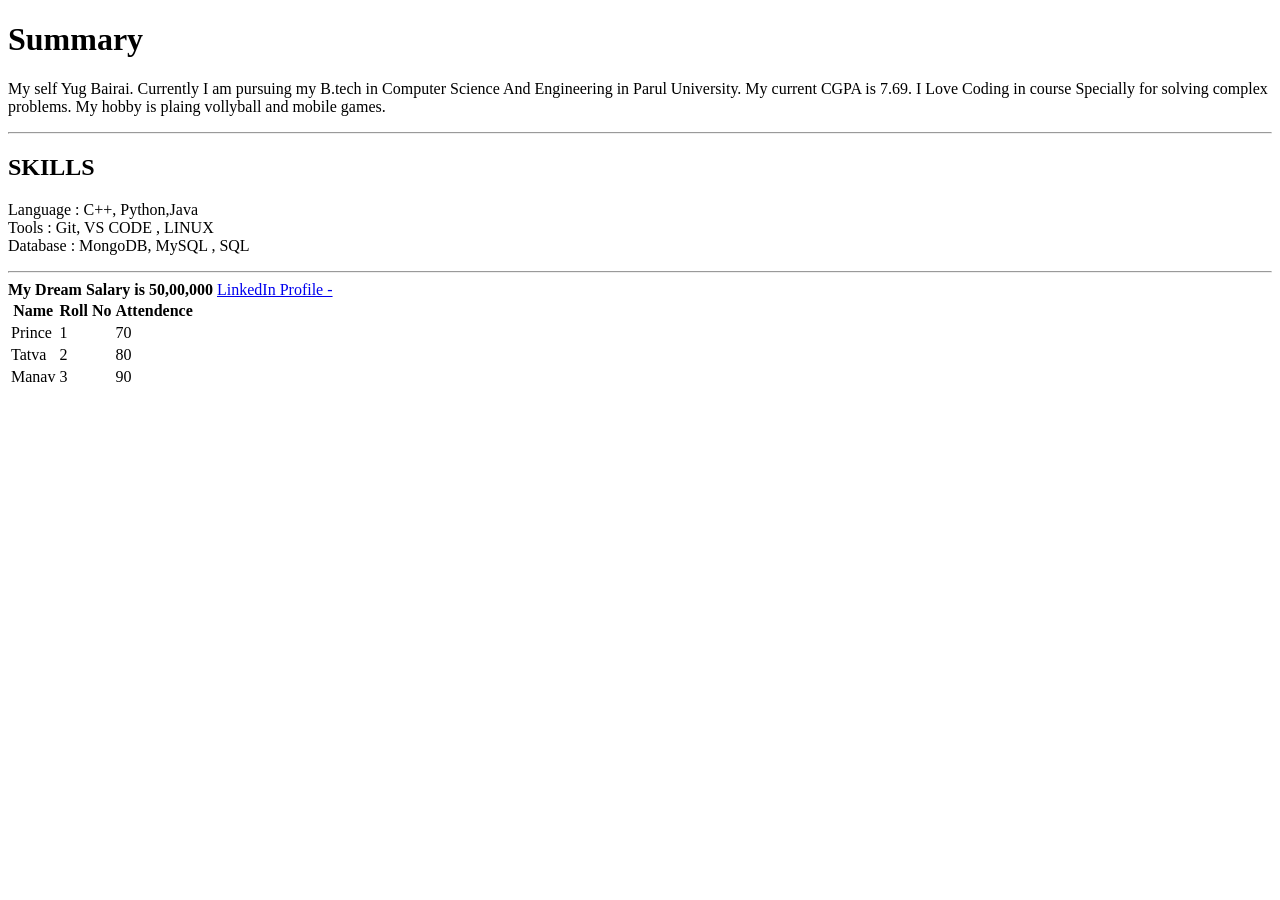
<file: index.html>
<!DOCTYPE html>
<html lang="en">
<head>
    <meta charset="UTF-8">
    <meta name="viewport" content="width=device-width, initial-scale=1.0">
    <title>RESUME</title>
</head>
<body>
    
    <h1>Summary</h1>
    
    <p>My self Yug Bairai. Currently I am pursuing my B.tech in Computer Science And Engineering in Parul University. My current CGPA is 7.69.
    I Love Coding in course Specially for solving complex problems. My hobby is plaing vollyball and mobile games.</p>


    <hr>


    <h2>SKILLS</h2>

    <p>
        Language : C++, Python,Java <br>
        Tools : Git, VS CODE , LINUX <br>
        Database : MongoDB, MySQL , SQL
    </p>

    <hr>

    <b>My Dream Salary is 50,00,000 </b>

    <a href="https://www.linkedin.com/in/yug-bairai-16b805328/"> LinkedIn Profile -</a>

    <!-- <img src="https://encrypted-tbn0.gstatic.com/images?q=tbn:ANd9GcRUkUldxMY_-azYPDMEsrX0qjtKkjN6pnkqNw&s"  height="400" width="600"  alt="abc"> -->


<table>
    <thead>
        <tr>
            <th>Name</th>
            <th>Roll No</th>
            <th>Attendence</th>
        </tr>
    </thead>

    <tbody>
        <tr>
            <td>Prince</td>
            <td>1</td>
            <td>70</td>
        </tr>

        <tr>
            <td>Tatva</td>
            <td>2</td>
            <td>80</td>
        </tr>

        <tr>
            <td>Manav</td>
            <td>3</td>
            <td>90</td>
        </tr>
    </tbody>
</table>


</body>
<script>

    console.log(typeof NaN)
</script>
</html>
</file>
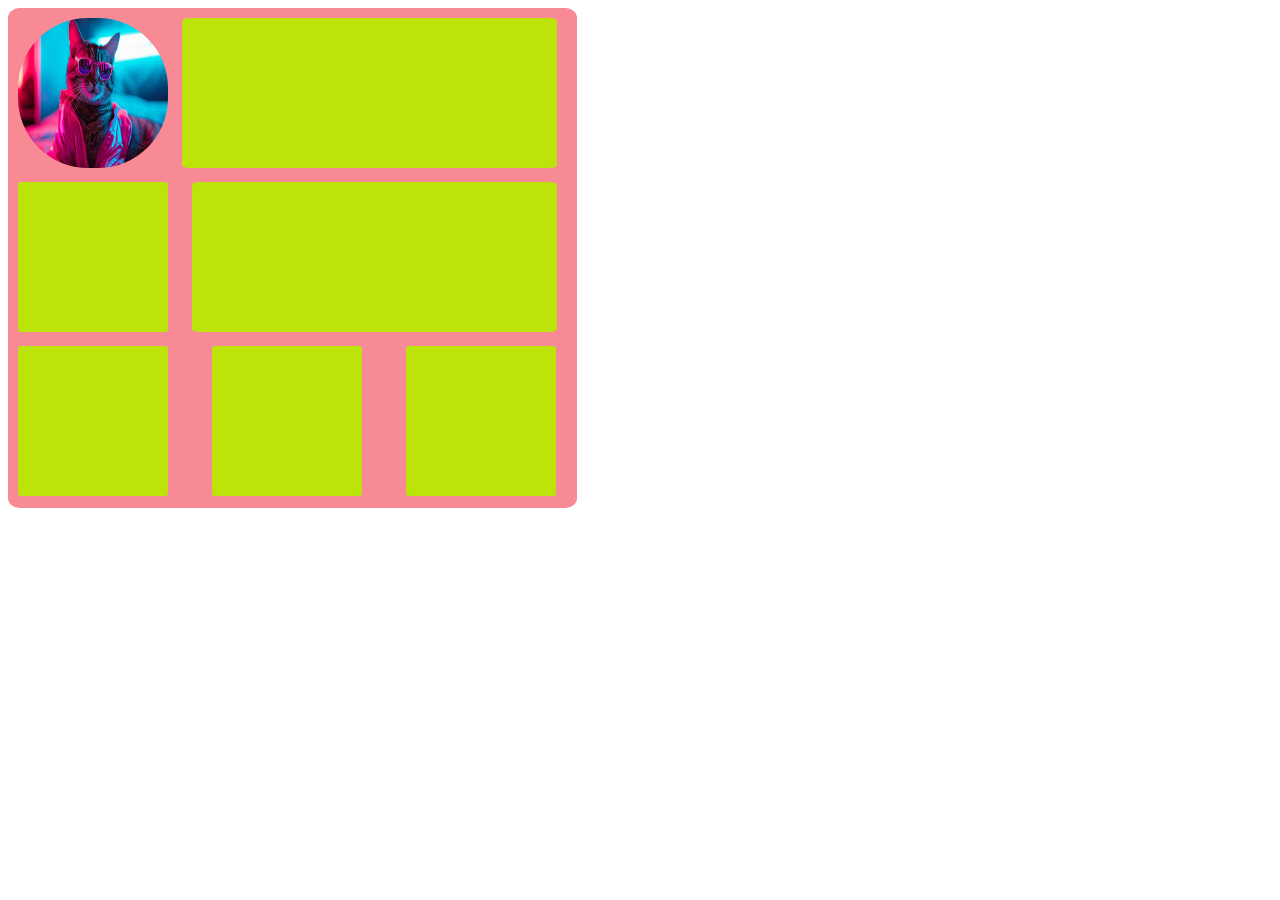
<file: ass2.html>
<!-- <!DOCTYPE html>
<html lang="en">
<head>
    <meta charset="UTF-8">
    <meta name="viewport" content="width=device-width, initial-scale=1.0">
    <title>Document</title>
    <link rel="stylesheet" href="ass2.css">
</head>
<body>
    
    <div class="container">

        <div class="profile"></div>
        <div class="summ"></div>
        <div class="skills">

            <div class="box"></div>
            <div class="box"></div>
            
        </div>
       


    </div>
    
</body>
</html> -->

<!-- --------------------------------------------------------------------------------------------------------------- -->


<!-- 

<!DOCTYPE html>
<html lang="en">
<head>
    <meta charset="UTF-8">
    <meta name="viewport" content="width=device-width, initial-scale=1.0">
    <title>Document</title>
    <link rel="stylesheet" href="ass2.css">
</head>
<body>
    <div class="container">

        <div class="rec"></div>
        <div class="sq1"></div>
        <div class="sq2"></div>
        <div class="sm1"></div>
        <div class="c1"></div>
        <div class="sm2"></div>
        <div class="c2"></div>
        

    </div>
</body>
</html> -->

<!-- ---------------------------------------------------------------------------------------------------------------- -->

<!DOCTYPE html>
<html lang="en">
<head>
    <meta charset="UTF-8">
    <meta name="viewport" content="width=device-width, initial-scale=1.0">
    <title>Document</title>
    
    <link rel="stylesheet" href="ass2.css">
</head>
<body>
    
    <div class="parent">


        <div class="p">
            <img style="height: 150px; width: 150px; display: inline-block; border-radius: 70px;" src="[data-uri]" alt="">
        </div>
        <div class="ps"></div>
        <div class="sq1"></div>
        <div class="sq2"></div>
        <div class="l1"></div>
        <div class="l2"></div>
        <div class="l3"></div>




    </div>
</body>
</html>
</file>
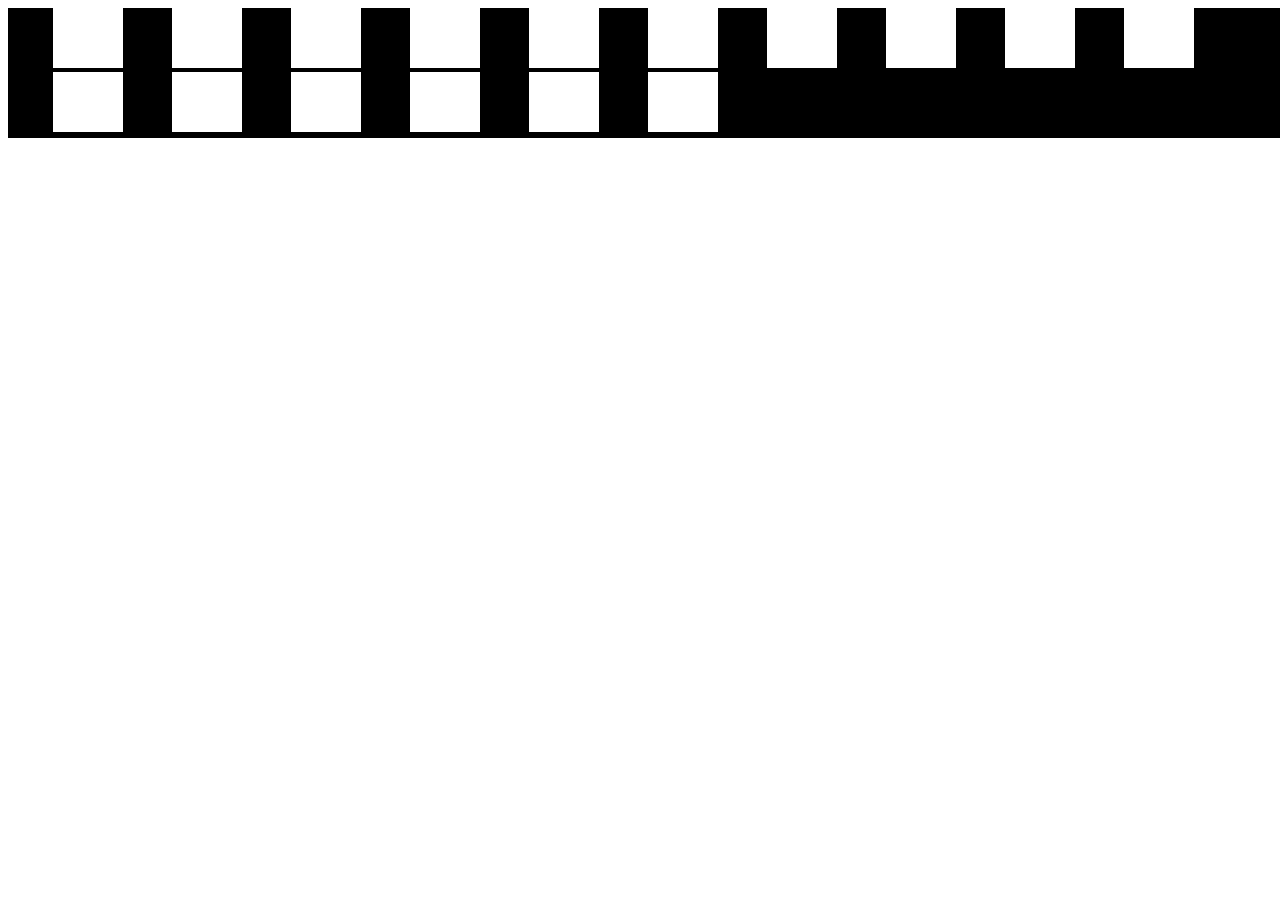
<file: ass3.html>
<!DOCTYPE html>
<html lang="en">
<head>
    <meta charset="UTF-8">
    <meta name="viewport" content="width=device-width, initial-scale=1.0">
    <title>Document</title>
    <link rel="stylesheet" href="ass3.css">
</head>
<body>
    <!-- <div class="container">

        <div class="f"></div>
        <div class="s"></div>
        <div class="t"></div>
        <div class="fo"></div>


    </div> -->
    
    <di class="con">


  <div class="box"></div>
  <div class="box"></div>
<div class="box"></div>
<div class="box"></div>
<div class="box"></div>
<div class="box"></div>
<div class="box"></div>
<div class="box"></div>
<div class="box"></div>
<div class="box"></div>
<div class="box"></div>
<div class="box"></div>
<div class="box"></div>
<div class="box"></div>
<div class="box"></div>
<div class="box"></div>



    </div>
</body>
</html>
</file>
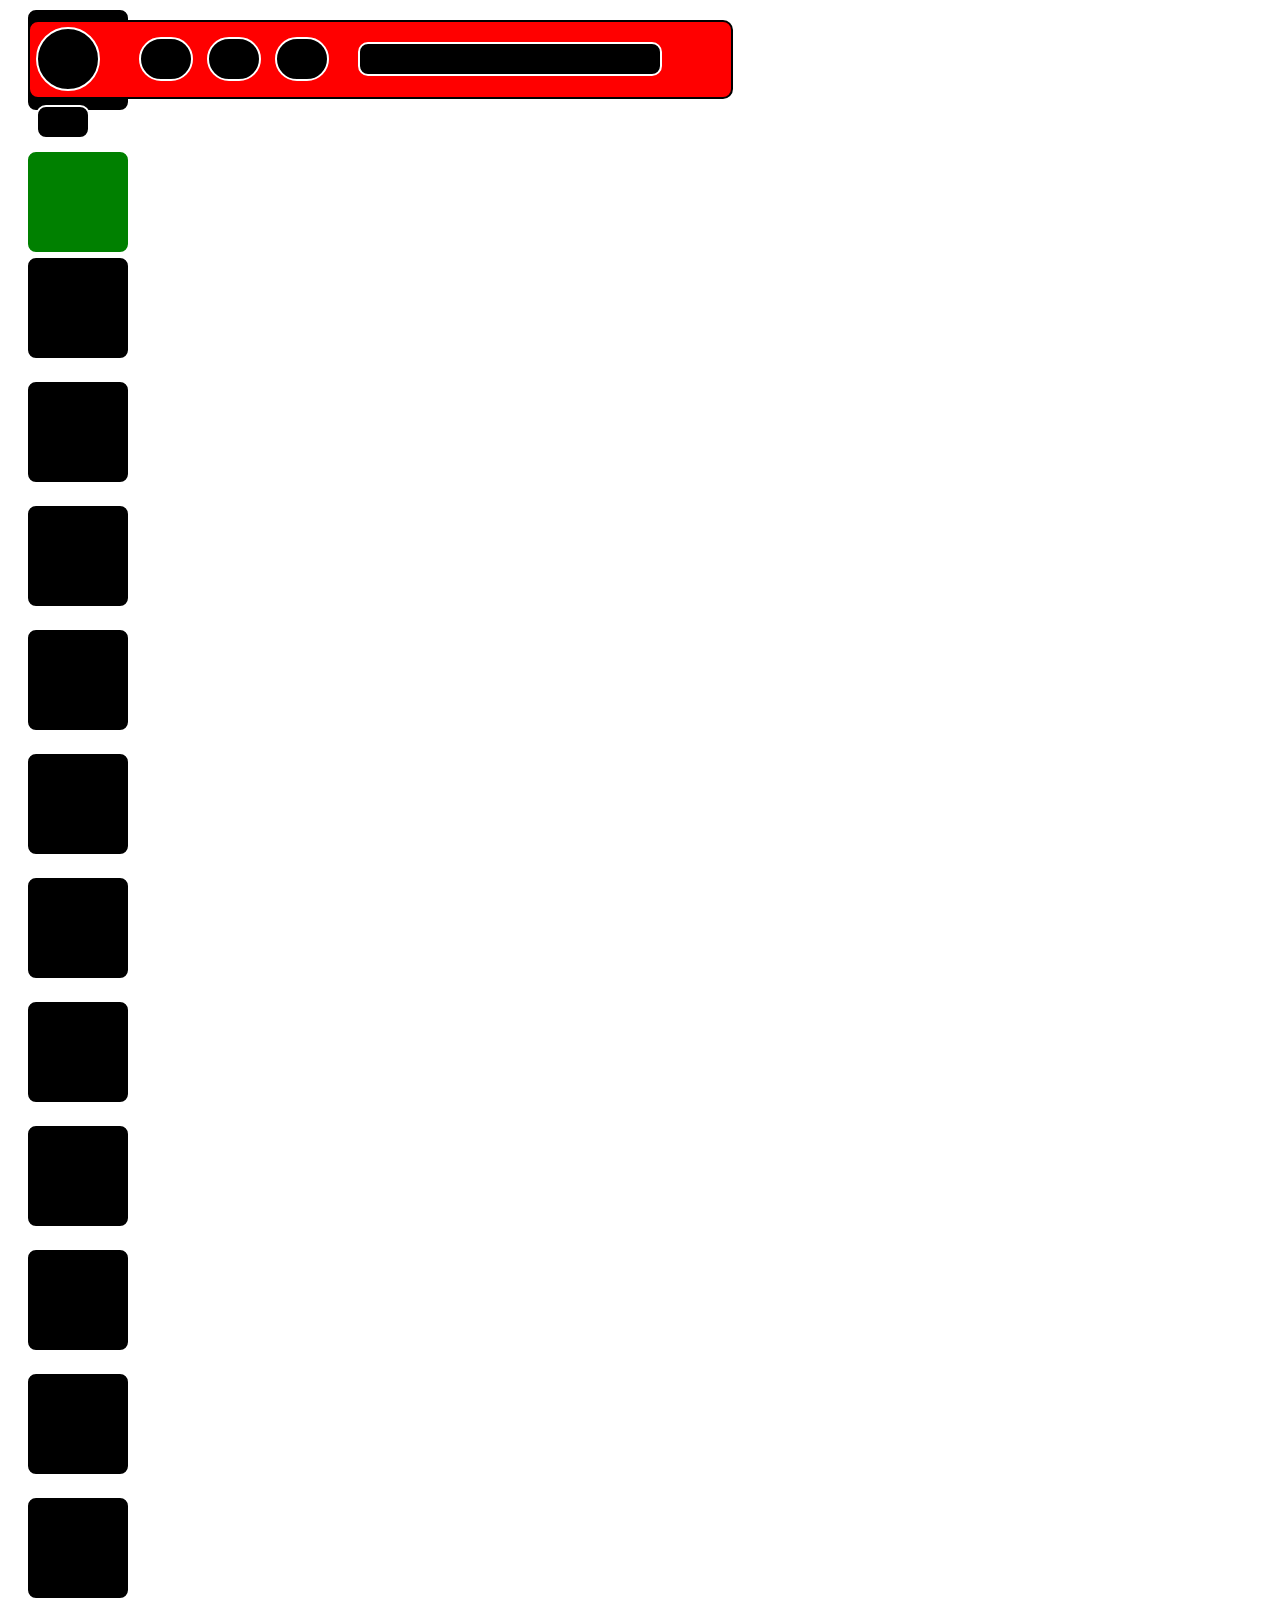
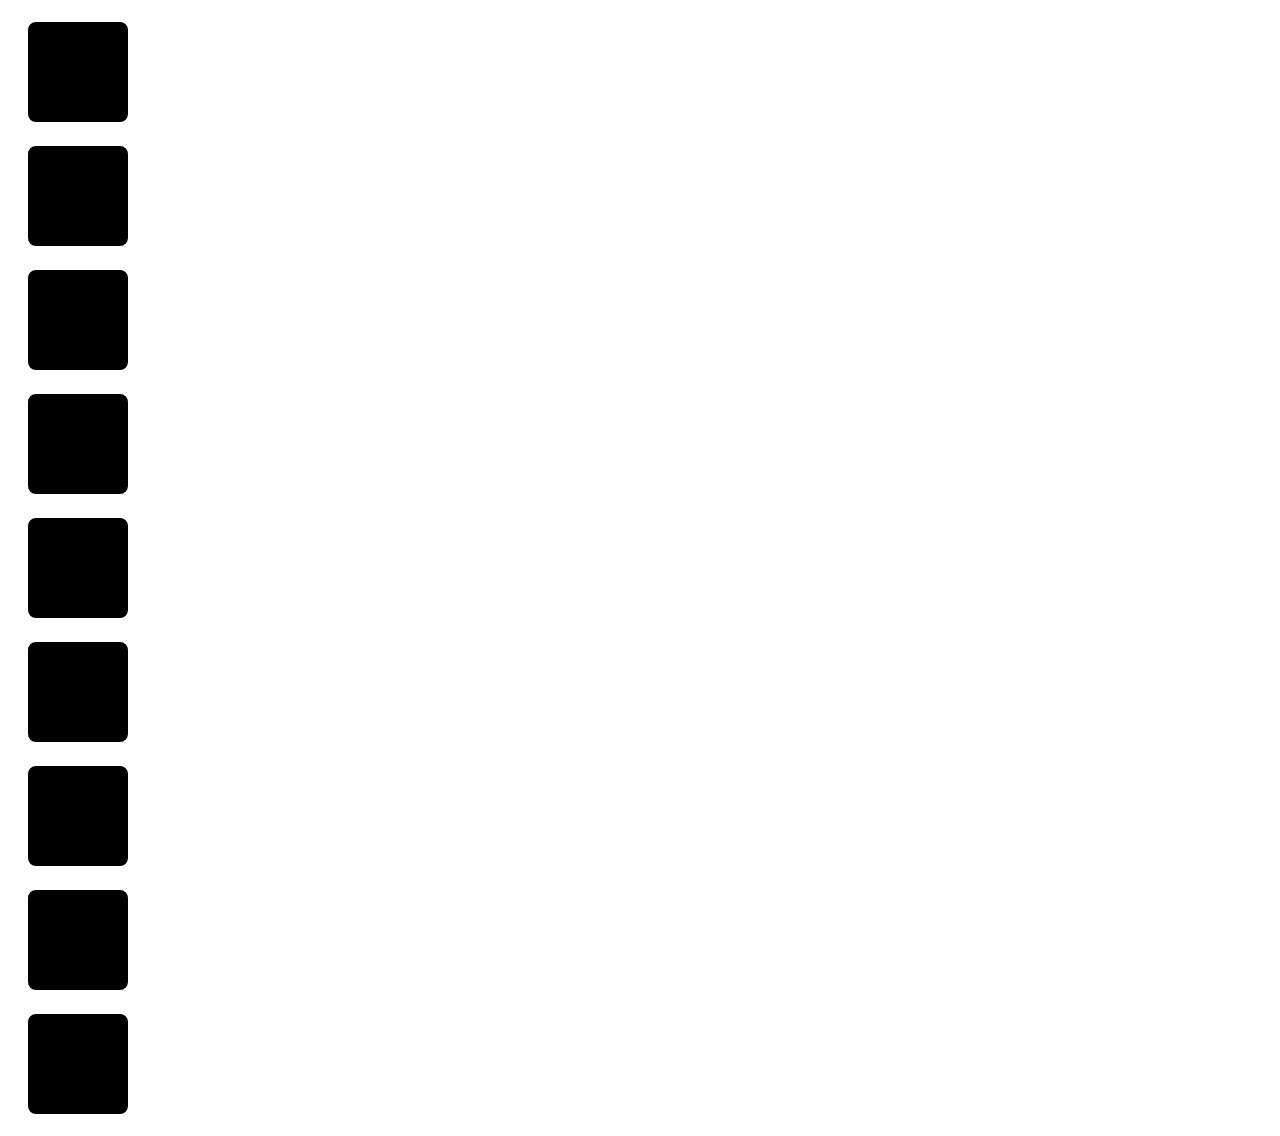
<file: ass4.html>
<!DOCTYPE html>
<html lang="en">
<head>
    <meta charset="UTF-8">
    <meta name="viewport" content="width=
    , initial-scale=1.0">
    <title>Document</title>
    <link rel="stylesheet" href="ass4.css">
</head>
<body>
    <div class="cont">
        <div class="nev">

        <div class="logo"></div>

        <div class="box"></div>
        <div class="box"></div>
        <div class="box"></div>

        <div class="search"></div>
        <div class="submit"></div>

        </div>
        

        <div class="nb"></div>
        <div class="nb" style="background-color: green; position: sticky;
   top: 150px;"></div>
        <div class="nb"></div>
        <div class="nb"></div>
        <div class="nb"></div>
        <div class="nb"></div>
        <div class="nb"></div>
        <div class="nb"></div>
        <div class="nb"></div>
        <div class="nb"></div>
        <div class="nb"></div>
        <div class="nb"></div>
        <div class="nb"></div>
        <div class="nb"></div>
        <div class="nb"></div>
        <div class="nb"></div>
        <div class="nb"></div>
        <div class="nb"></div>
        <div class="nb"></div>
        <div class="nb"></div>
        <div class="nb"></div>
        <div class="nb"></div>
        
    </div>
</body>
</html>
</file>
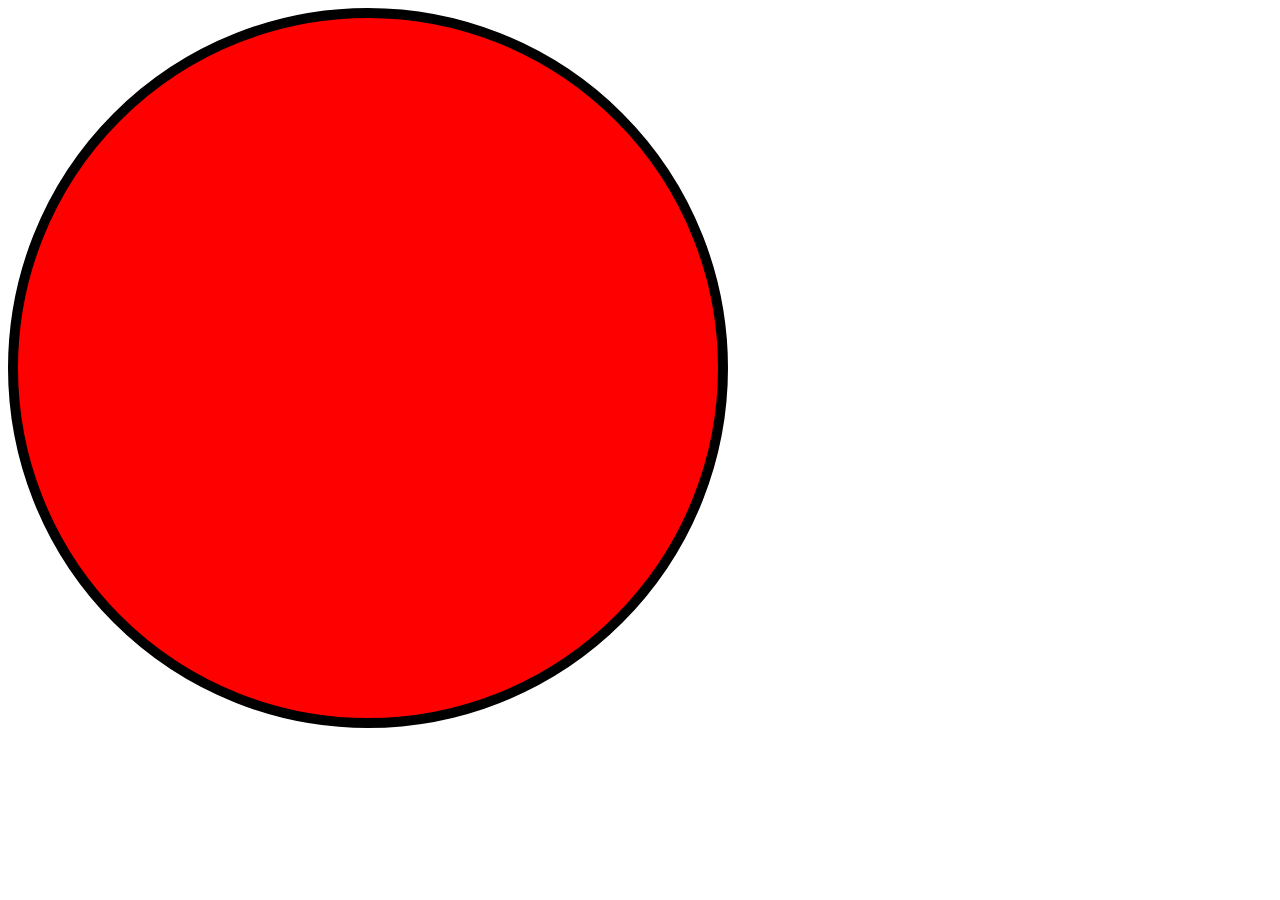
<file: ass5.html>
<!DOCTYPE html>
<html lang="en">
<head>
    <meta charset="UTF-8">
    <meta name="viewport" content="width=device-width, initial-scale=1.0">
    <title>Document</title>
    <link rel="stylesheet" href="ass5.css">
</head>
<body>

    <div class="parent">


        <div class="logo"></div>


    </div>
    
</body>
</html>
</file>
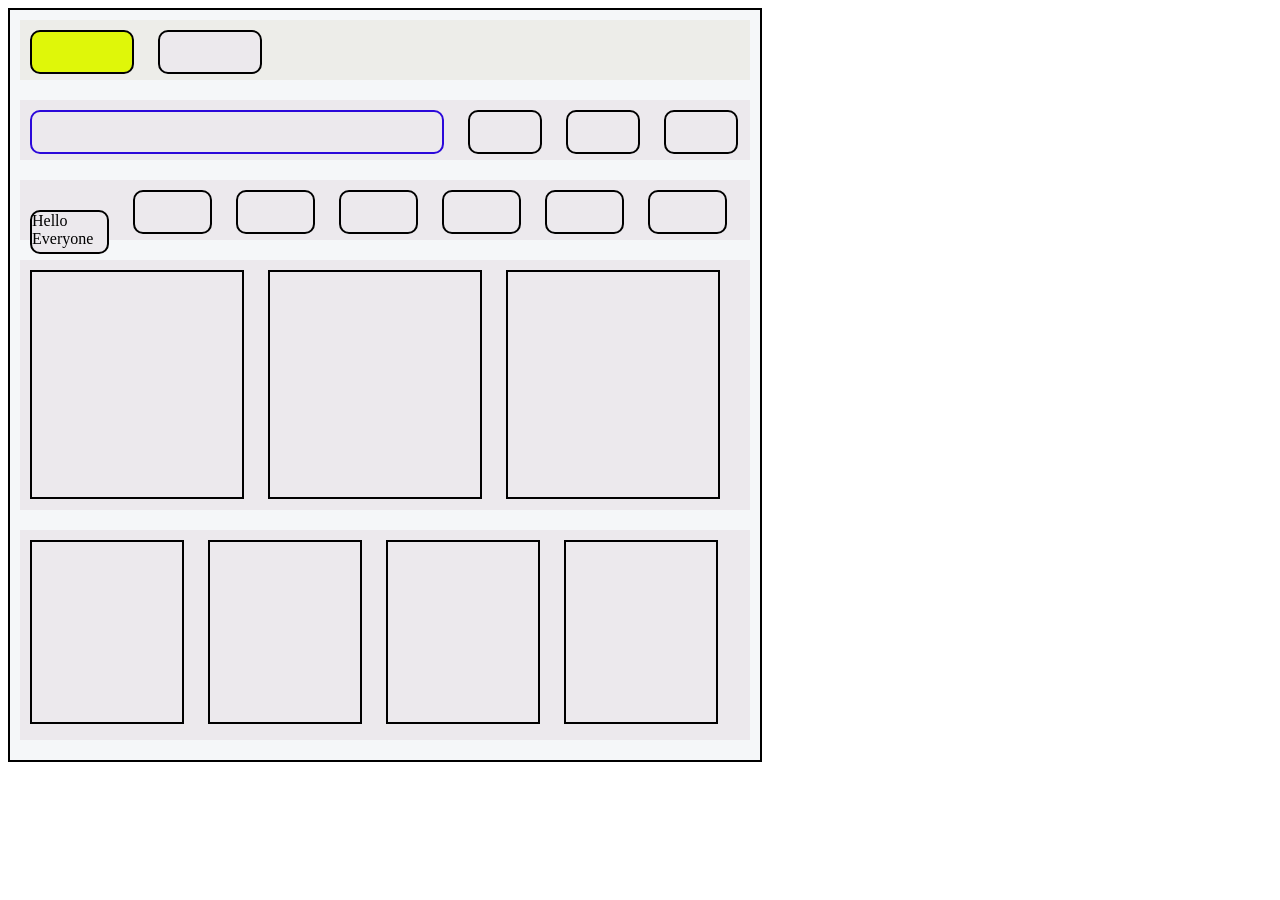
<file: flipkart.html>
<!DOCTYPE html>
<html lang="en">
<head>
    <meta charset="UTF-8">
    <meta name="viewport" content="width=device-width, initial-scale=1.0">
    <title>Document</title>
    <link rel="stylesheet" href="flipkart.css">
</head>
<body>
    <div class="parent">

        <div class="top"></div>
        
        <div class="top1">

            <div class="top2"></div>
            <div class="top3"></div>
        </div>
        
        <div class="nx">

        <div class="nx1"></div>
        <div class="nx2"></div>
        <div class="nx3"></div>
        <div class="nx4"></div>

        </div>

        <div class="bt">

            <div class="bt1">Hello Everyone</div>
            <div class="bt2"></div>
            <div class="bt3"></div>
            <div class="bt4"></div>
            <div class="bt5"></div>
            <div class="bt6"></div>
            <div class="bt7"></div>
            

        </div>
        
        <div class="bottom">

            <div class="b1"></div>
            <div class="b2"></div>
            <div class="b3"></div>

        </div>

        <div class="bottom1">

                <div class="b4"></div>
                <div class="b5"></div>
                <div class="b6"></div>
                <div class="b7"></div>
                
        </div>

    </div>
</body>
</html>
</file>
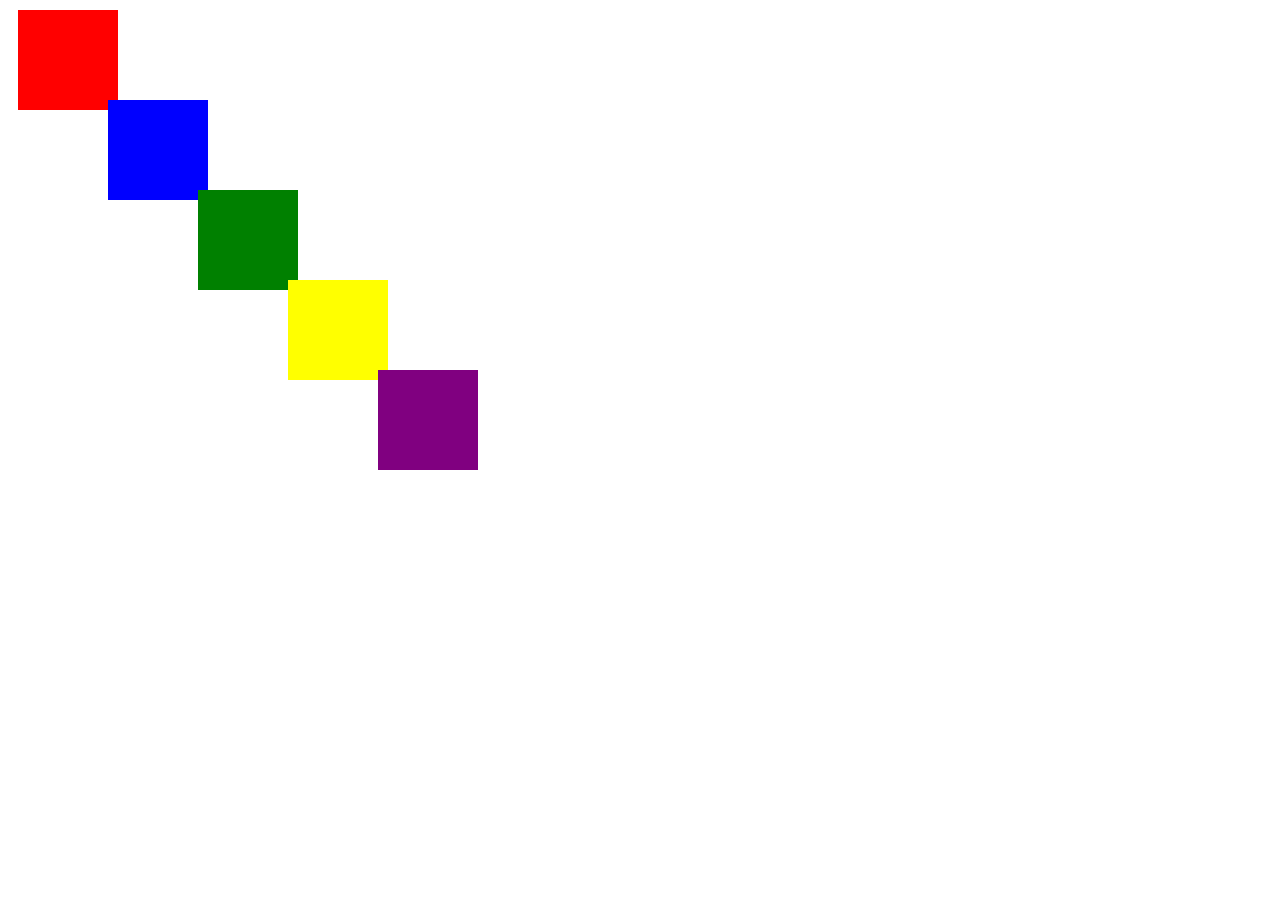
<file: hw.html>
<!DOCTYPE html>
<html lang="en">
<head>
<meta charset="UTF-8">
<meta name="viewport" content="width=device-width, initial-scale=1.0">
<title>Z Index Example</title>

<style>

div{
    width: 100px;
    height: 100px;
    margin: 10px;
    position: relative;
}

.b1{
    background-color: red;
    z-index: 1;
}

.b2{
    background-color: blue;
    margin-left: 100px;
    margin-top: -20px;
    z-index: 2;
}

.b3{
    background-color: green;
    margin-left: 190px;
    margin-top: -20px;
    z-index: 3;
}

.b4{
    background-color: yellow;
    margin-left: 280px;
    margin-top: -20px;
    z-index: 4;
}

.b5{
    background-color: purple;
    margin-left: 370px;
    margin-top: -20px;
    z-index: 5;
}

</style>
</head>

<body>

<div class="b1"></div>
<div class="b2"></div>
<div class="b3"></div>
<div class="b4"></div>
<div class="b5"></div>

</body>
</html>
</file>
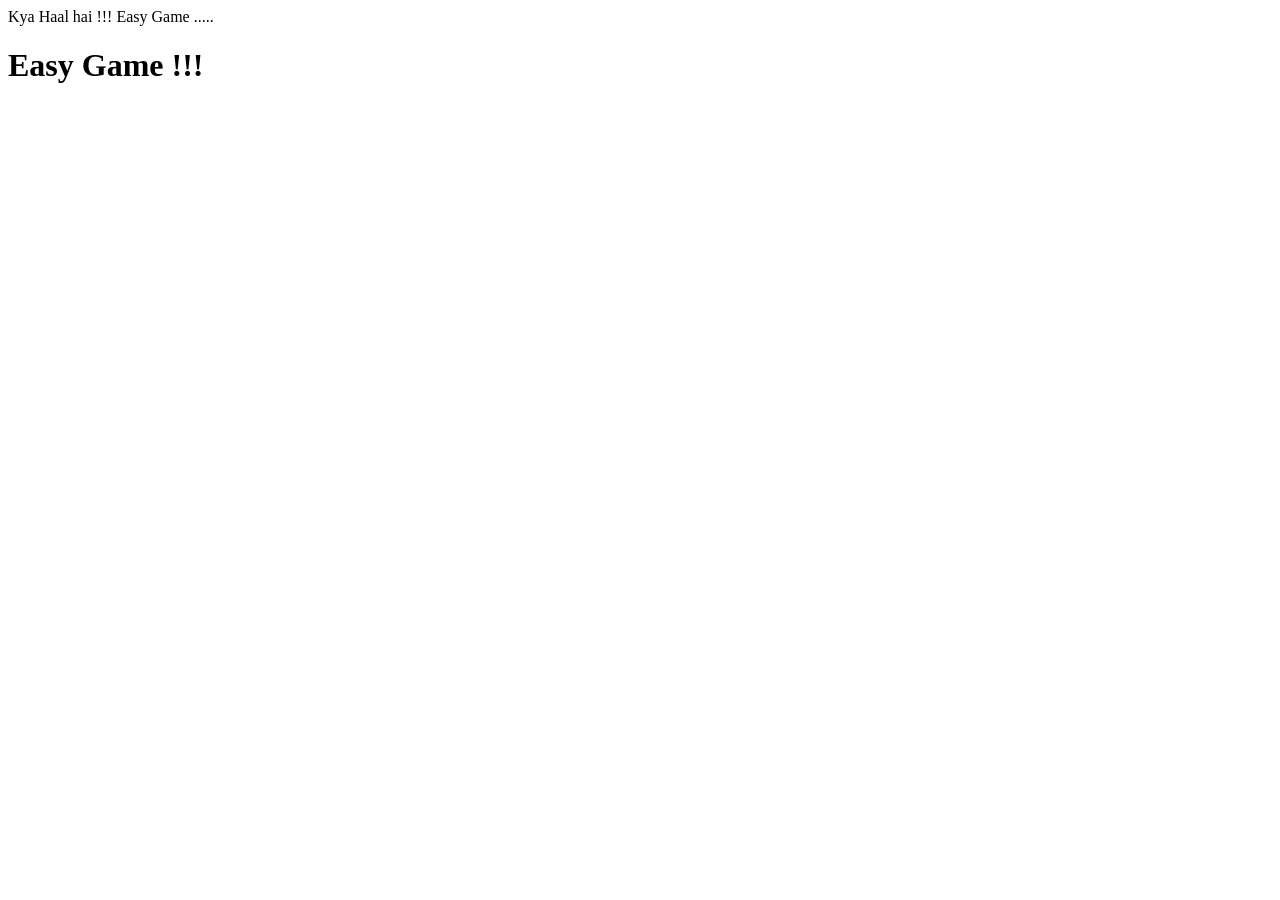
<file: media.html>
Kya Haal hai !!!
Easy Game .....

<!DOCTYPE html>
<html lang="en">
<head>
    <meta charset="UTF-8">
    <meta name="viewport" content="width=device-width, initial-scale=1.0">
    <title>Document</title>
</head>
<body>
    <h1>Easy Game !!!</h1>
</body>
</html>
</file>
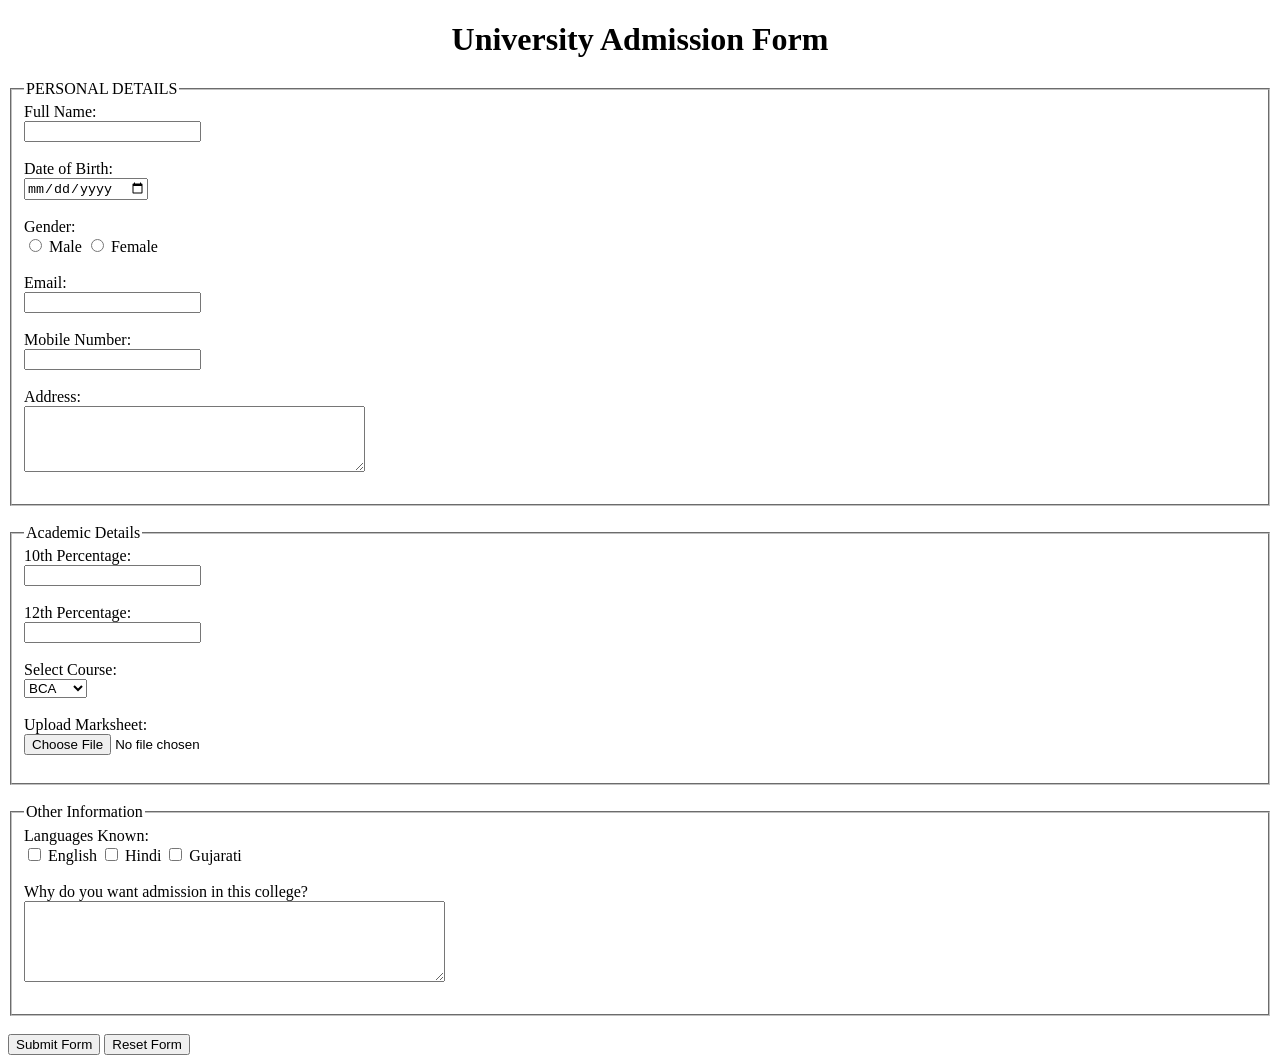
<file: new.html>
<!DOCTYPE html>
<html>
<head>
    <title>University Admission Form</title>
</head>
<body>

    <h1 align="center">University Admission Form</h1>

    <form>
        
        

        <fieldset>
            <legend>PERSONAL DETAILS</legend>

            <label>Full Name:</label><br>
            <input type="text" name="fullname"><br><br>

            <label>Date of Birth:</label><br>
            <input type="date" name="dob"><br><br>

            <label>Gender:</label><br>
            <input type="radio" name="gender"> Male
            <input type="radio" name="gender"> Female
            <br><br>

            <label>Email:</label><br>
            <input type="email" name="email"><br><br>

            <label>Mobile Number:</label><br>
            <input type="tel" name="mobile"><br><br>

            <label>Address:</label><br>
            <textarea rows="4" cols="40"></textarea><br><br>

        </fieldset>

        <br>

        <fieldset>
            <legend>Academic Details</legend>

            <label>10th Percentage:</label><br>
            <input type="number" step="0.01"><br><br>

            <label>12th Percentage:</label><br>
            <input type="number" step="0.01"><br><br>

            <label>Select Course:</label><br>
            <select>
                <option>BCA</option>
                <option>BBA</option>
                <option>B.Tech</option>
                <option>B.Com</option>
                <option>BA</option>
            </select><br><br>

            <label>Upload Marksheet:</label><br>
            <input type="file"><br><br>

        </fieldset>

        <br>

        <fieldset>
            <legend>Other Information</legend>

            <label>Languages Known:</label><br>
            <input type="checkbox"> English
            <input type="checkbox"> Hindi
            <input type="checkbox"> Gujarati
            <br><br>

            <label>Why do you want admission in this college?</label><br>
            <textarea rows="5" cols="50"></textarea><br><br>

        </fieldset>

        <br>

        <input type="submit" value="Submit Form">
        <input type="reset" value="Reset Form">

    </form>

</body>
</html>
</file>
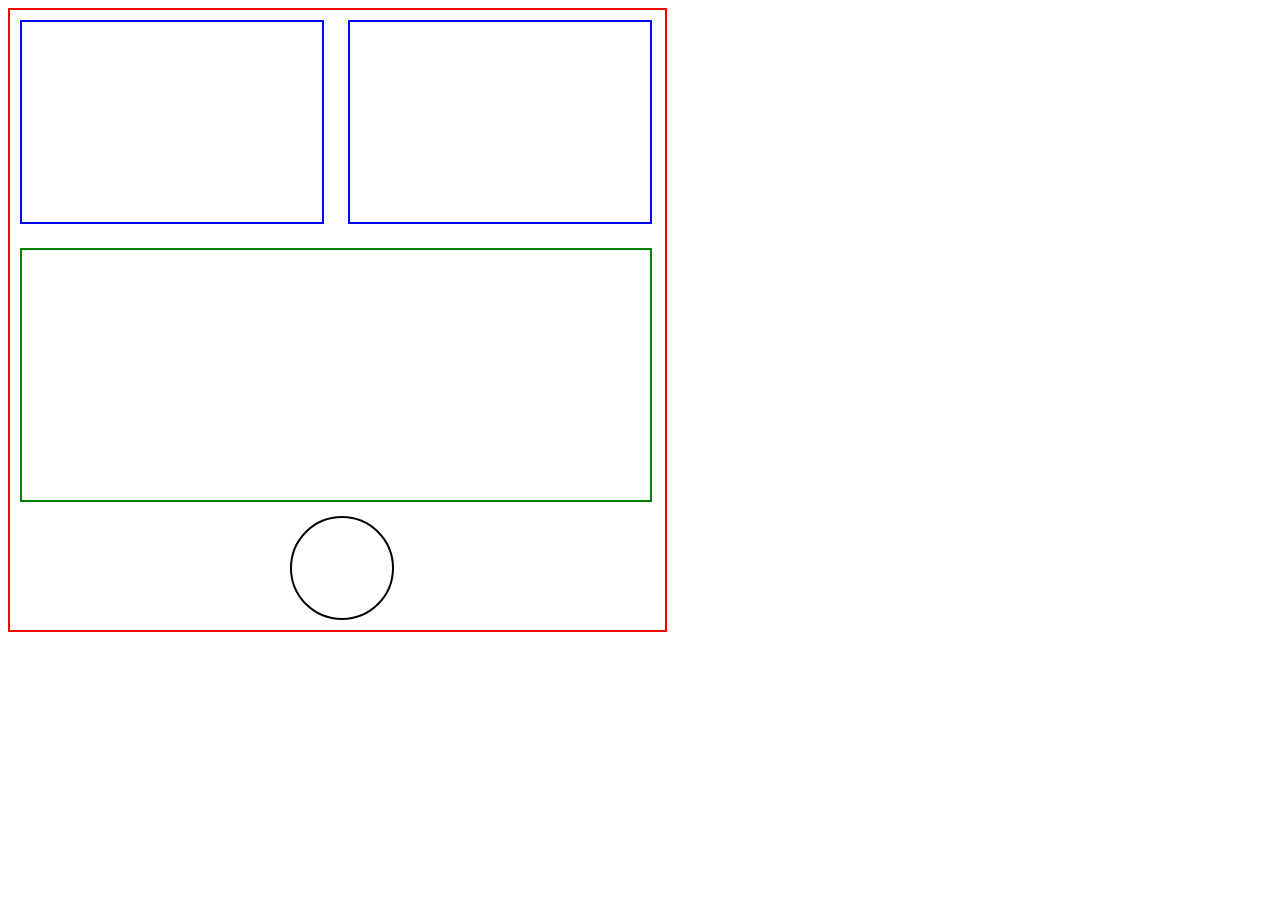
<file: variable.html>
<!DOCTYPE html>
<html lang="en">
<head>
    <meta charset="UTF-8">
    <meta name="viewport" content="width=device-width, initial-scale=1.0">
    <title>Document</title>
    <link rel="stylesheet" href="variable.css">
</head>
<body>
    


    <div class="cont">

        <div class="b1"></div>
        <div class="b1"></div>
        <div class="b"></div>
        <div class="c"></div>

    </div>


</body>
</html>
</file>
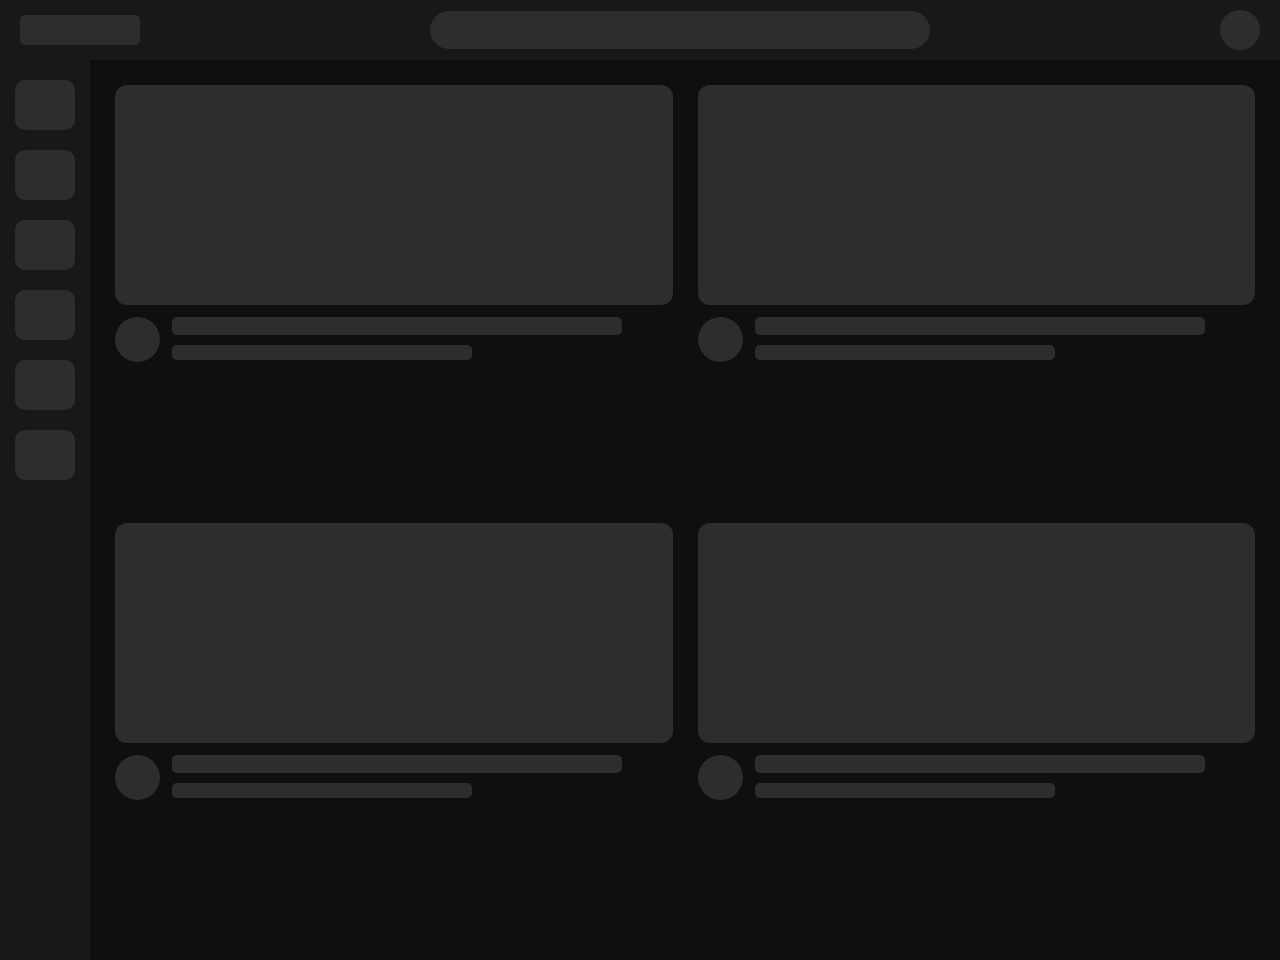
<file: yt.html>
<!DOCTYPE html>
<html lang="en">
<head>
    <meta charset="UTF-8">
    <meta name="viewport" content="width=device-width, initial-scale=1.0">
    <title>YouTube</title>
    <link rel="stylesheet" href="yt.css">
</head>
<body>

    <div class="navbar">

        <div class="logo"></div>

        <div class="search"></div>

        <div class="profile"></div>

    </div>

    <div class="main">

        <div class="sidebar">

            <div class="side"></div>
            <div class="side"></div>
            <div class="side"></div>
            <div class="side"></div>
            <div class="side"></div>
            <div class="side"></div>

        </div>

        <div class="videos">

            <div class="card">

                <div class="thumbnail"></div>

                <div class="video-info">

                    <div class="channel"></div>

                    <div class="text">

                        <div class="title"></div>
                        <div class="subtitle"></div>

                    </div>

                </div>

            </div>

            <div class="card">

                <div class="thumbnail"></div>

                <div class="video-info">

                    <div class="channel"></div>

                    <div class="text">

                        <div class="title"></div>
                        <div class="subtitle"></div>

                    </div>

                </div>

            </div>

            <div class="card">

                <div class="thumbnail"></div>

                <div class="video-info">

                    <div class="channel"></div>

                    <div class="text">

                        <div class="title"></div>
                        <div class="subtitle"></div>

                    </div>

                </div>

            </div>

            <div class="card">

                <div class="thumbnail"></div>

                <div class="video-info">

                    <div class="channel"></div>

                    <div class="text">

                        <div class="title"></div>
                        <div class="subtitle"></div>

                    </div>

                </div>

            </div>

        </div>

    </div>

</body>
</html>
</file>
<file: ass2.css>
/* .container{
    background-color: rgba(175, 25, 125, 0.466);
    height: 500px;
    border-radius: 2%;
    width: 600px;
}
.profile{
    background-color: rgb(13, 244, 24);
    height: 150px;
    width: 150px;
    border-radius: 50%;
    margin-left: 10px;
    margin-top: 10px;
    display: inline-block;

}
.skills{
    background-color: rgb(157, 18, 18);
    height: 320px;
    width: 580px;
    border-radius: 2%;
    margin-left: 10px;
    margin-right: 20px;
    display: inline-block;
    margin-top: 10px;
}
.summ{
    background-color: rgb(204, 121, 25);
    height: 150px;
    width: 405px;
    border-radius: 2%;
    margin-left: 20px;
    display: inline-block;
    margin-right: 0px;
    
}
.box{
    background-color: rgb(8, 175, 97);
    height: 280px;
    width: 240px;
    border-radius: 2%;
    margin: 20px;
    display: inline-block;
} */

/* ---------------------------------------------------------------------------------- */


/* .container{
    background-color: rgba(20, 135, 16, 0.466);
    height: 541px;
    border-radius: 2%;
    width:685px;
}

.rec{
    background-color: rgb(66, 168, 168);
    height: 150px;
    width: 665px;
    border-radius: 2%;
    margin-left: 10px;
    margin-top: 10px;
    display: inline-block;

}

.sq1{
    background-color: rgb(8, 175, 172);
    height: 200px;
    width: 310px;
    border-radius: 2%;
    margin-left: 10px;
    margin-right: 20px;
    display: inline-block;
    margin-top: 10px;
}

.sq2{
    background-color: rgb(8, 175, 172);
    height: 200px;
    width: 310px;
    border-radius: 2%;
    margin-left: 20px;
    display: inline-block;
    margin-right: 0px;
    
}

.sm1{
    background-color: rgb(8, 175, 172);
    height: 150px;
    width: 150px;
    border-radius: 2%;
    margin-top: 5px;
    margin-left: 10px;
    display: inline-block;
}

.c1{
    background-color: rgb(8, 175, 172);
    height: 150px;
    width: 150px;
    border-radius: 2%;
    margin-top: 5px;
    margin-left: 10px;
    display: inline-block;
    border-radius: 50%;
}

.sm2{
    background-color: rgb(8, 175, 172);
    height: 150px;
    width: 150px;
    border-radius: 2%;
    margin-top: 5px;
    margin-left: 20px;
    display: inline-block;
}

.c2{
    background-color: rgb(8, 175, 172);
    height: 150px;
    width: 150px;
    border-radius: 2%;
    margin-top: 5px;
    margin-left: 20px;
    display: inline-block;
    border-radius: 50%;
} */

/* ----------------------------------------------------------------------------------- */

.parent{
    background-color: rgba(238, 5, 28, 0.466);
    height: 500px;
    border-radius: 2%;
    width: 569px;
}

.p{
    background-color: rgb(188, 228, 11);
    height: 150px;
    width: 150px;
    border-radius: 50%;
    margin-left: 10px;
    margin-top: 10px;
    display: inline-block;

}

.ps{
    background-color: rgb(188, 228, 11);
    height: 150px;
    width: 375px;
    border-radius: 2%;
    margin-left: 10px;
    margin-right: 20px;
    display: inline-block;
    margin-top: 10px;
}

.sq1{
    background-color: rgb(188, 228, 11);
    height: 150px;
    width: 150px;
    border-radius: 2%;
    margin-top: 10px;
    margin-left: 10px;
    display: inline-block;
}

.sq2{
    background-color: rgb(188, 228, 11);
    height: 150px;
    width: 365px;
    border-radius: 2%;
    margin-top: 10px;
    margin-left: 20px;
    display: inline-block;
}

.l1{
    background-color: rgb(188, 228, 11);
    height: 150px;
    width: 150px;
    border-radius: 2%;
    margin-top: 10px;
    margin-left: 10px;
    margin-right: 20px;
    display: inline-block;
}

.l2{
    background-color: rgb(188, 228, 11);
    height: 150px;
    width: 150px;
    border-radius: 2%;
    margin-top: 10px;
    margin-left: 20px;
    margin-right: 20px;
    display: inline-block;
}

.l3{
    background-color: rgb(188, 228, 11);
    height: 150px;
    width: 150px;
    border-radius: 2%;
    margin-top: 10px;
    margin-left: 20px;
    margin-right: 20px;
    display: inline-block;
}
</file>
<file: ass3.css>
/* .container{

    background-color: black;
    height: 270px;
    width: 100px;
    margin-left: 80px;
    border: 2px solid red;
}
.f{
    background-color: white;
    height: 60px;
    width: 10px;
    margin-left: 45px;
    display: ;
    
}
.s{
    background-color: white;
    height: 60px;
    width: 10px;
    margin-left: 45px;
    margin-top: 10px;
    
}
.t{
    background-color: white;
    height: 60px;
    width: 10px;
    margin-left: 45px;
    margin-top: 10px;
    
}
.fo{
    background-color: white;
    height: 60px;
    width: 10px;
    margin-left: 45px;
    margin-top: 10px;
    
} */


.con{
    background-color: black;
    height: 130px;
    width: 100vw;
    display: inline-block;
}
.box{
    background-color: white;
    height: 60px;
    width: 70px;
    margin-left: 45px;
    display: inline-block;
}
</file>
<file: ass4.css>
/* .cont{
    
    height: 970px;
    width: 740px;
    background-color: white;
    border-radius: 10px;

    border: 2px solid black;
} */

.nev{
    height: 75px;
    width: 700px;
    background-color: red;
    border-radius: 10px;
    margin: 20px;
    padding-left: 1px;
    border: 2px solid black;
    top: 0px;
    position: fixed;    
    
}

.logo{
    
    height: 60px;
    width: 60px;
    background-color: black;
    border-radius: 50px;
    margin: 5px;
    border: 2px solid white;
    display: inline-block ;
    margin-right: 30px;
}

.box{
    height: 40px;
    width: 50px;
    background-color: black ;
    border-radius: 30px;
    margin: 5px;
    display: inline-block;
    margin-bottom: 15px;
    border: 2px solid white;
    
}

.search{
    height: 30px;
    width: 300px;
    background-color: black ;
    border-radius: 10px;
    margin: 5px;
    display: inline-block;
    margin-bottom: 20px;
    border: 2px solid white;
    margin-left: 20px;
}

.submit{
    height: 30px;
    width: 50px;
    background-color: black ;
    border-radius: 10px;
    margin: 5px;
    display: inline-block;
    margin-bottom: 20px;
    border: 2px solid white;
}

.nb{
    height: 100px;
    width: 100px;
    background-color: black ;
    border-radius: 10px;
    margin: 5px;
    margin-bottom: 20px;
    border: 2px solid white;
    margin-left: 18px;   
}
</file>
<file: ass5.css>
.parent{

    height: 700px;
    width: 700px;
    background-color: red;
    border-radius: 50%;
    background-image: url("https://imgs.search.brave.com/tZKjjsM7w6rKBTm7SKKadQfiSmRYMztDiuue0BQsBkg/rs:fit:500:0:1:0/g:ce/aHR0cHM6Ly9jZG4u/cGl4YWJheS5jb20v/cGhvdG8vMjAxMi8x/MS8yMS8xNy8wMi9s/aW9uLTY2ODk4XzY0/MC5qcGc");
    background-size: cover;
    border: 10px solid black;
    
}
</file>
<file: flipkart.css>
.parent{
    background-color: rgb(245, 247, 249);
    display: inline-block;
    width: 750px;
    height: 750px;
    border: 2px solid black;
}
.top1{
    background-color: rgb(237, 237, 233);
    display: inline-block;
    width: 730px;
    height: 60px;
    margin: 10px;
    
}

.top2{
    background-color: rgb(223, 247, 9);
    display: inline-block;
    border: 2px solid black;
    width: 100px;
    height: 40px;
    margin: 10px;
    border-radius: 10px;
}


.top3{
    background-color: rgb(236, 233, 237);
    display: inline-block;
    border: 2px solid black;
    width: 100px;
    height: 40px;
    margin: 10px;
    border-radius: 10px;
}

.nx{

    background-color: rgb(236, 233, 237);
    display: inline-block;
    /* border: 2px solid black; */
    width: 730px;
    height: 60px;
    margin: 10px;
}

.nx1{
    background-color: rgb(236, 233, 237);
    display: inline-block;
    border: 2px solid rgb(43, 8, 218);
    width: 410px;
    height: 40px;
    margin: 10px;
    border-radius: 10px;
}

.nx2{
    background-color: rgb(236, 233, 237);
    display: inline-block;
    border: 2px solid black;
    width: 70px;
    height: 40px;
    margin: 10px;
    border-radius: 10px;
    margin-left: 10px;
}

.nx3{
    background-color: rgb(236, 233, 237);
    display: inline-block;
    border: 2px solid black;
    width: 70px;
    height: 40px;
    margin: 10px;
    border-radius: 10px;
}

.nx4{
    background-color: rgb(236, 233, 237);
    display: inline-block;
    border: 2px solid black;
    width: 70px;
    height: 40px;
    margin: 10px;
    border-radius: 10px;
}

.bt{
    background-color: rgb(236, 233, 237);
    display: inline-block;
    /* border: 2px solid black; */
    width: 730px;
    height: 60px;
    margin: 10px;
}

.bt1{
     background-color: rgb(236, 233, 237);
    display: inline-block;
    border: 2px solid black;
    width: 75px;
    height: 40px;
    margin: 10px;
    border-radius: 10px;
}

.bt2{
     background-color: rgb(236, 233, 237);
    display: inline-block;
    border: 2px solid black;
    width: 75px;
    height: 40px;
    margin: 10px;
    border-radius: 10px;
}

.bt3{
     background-color: rgb(236, 233, 237);
    display: inline-block;
    border: 2px solid black;
    width: 75px;
    height: 40px;
    margin: 10px;
    border-radius: 10px;
}

.bt4{
     background-color: rgb(236, 233, 237);
    display: inline-block;
    border: 2px solid black;
    width: 75px;
    height: 40px;
    margin: 10px;
    border-radius: 10px;
}

.bt5{
     background-color: rgb(236, 233, 237);
    display: inline-block;
    border: 2px solid black;
    width: 75px;
    height: 40px;
    margin: 10px;
    border-radius: 10px;
}

.bt6{
     background-color: rgb(236, 233, 237);
    display: inline-block;
    border: 2px solid black;
    width: 75px;
    height: 40px;
    margin: 10px;
    border-radius: 10px;
}

.bt7{
     background-color: rgb(236, 233, 237);
    display: inline-block;
    border: 2px solid black;
    width: 75px;
    height: 40px;
    margin: 10px;
    border-radius: 10px;
}

.bottom{
    background-color: rgb(236, 233, 237);
    display: inline-block;
    /* border: 2px solid black; */
    width: 730px;
    height: 250px;
    margin: 10px;
}

.b1{
    background-color: rgb(236, 233, 237);
    display: inline-block;
    border: 2px solid black;
    width: 210px;
    height: 225px;
    margin: 10px;
    vertical-align: top;
}

.b2{
    background-color: rgb(236, 233, 237);
    display: inline-block;
    border: 2px solid black;
    width: 210px;
    height: 225px;
    margin: 10px;
}

.b3{
    background-color: rgb(236, 233, 237);
    display: inline-block;
    border: 2px solid black;
    width: 210px;
    height: 225px;
    margin: 10px;
}

.bottom1{
    background-color: rgb(236, 233, 237);
    display: inline-block;
    /* border: 2px solid black; */
    width: 730px;
    height: 210px;
    margin: 10px;
}

.b4{
    background-color: rgb(236, 233, 237);
    display: inline-block;
    border: 2px solid black;
    width: 150px;
    height: 180px;
    margin: 10px;
}   

.b5{
    background-color: rgb(236, 233, 237);
    display: inline-block;
    border: 2px solid black;
    width: 150px;
    height: 180px;
    margin: 10px;
}

.b6{
    background-color: rgb(236, 233, 237);
    display: inline-block;
    border: 2px solid black;
    width: 150px;
    height: 180px;
    margin: 10px;
}

.b7{
    background-color: rgb(236, 233, 237);
    display: inline-block;
    border: 2px solid black;
    width: 150px;
    height: 180px;
    margin: 10px;
}
</file>
<file: variable.css>
:root{
    
    --h1: 620px;
    --w1: 655px;
    --bg: 2px solid red;

    --h2: 200px;
    --w2: 300px;
    --bg2: 2px solid blue;
    --mg1: 10px;
    --ds1: inline-block;

    --h3: 250px;
    --w3: 628px;
    --bg3: 2px solid green;
    --mg2: 10px;
    --ds2: inline-block;

    --h4: 100px;
    --w4: 100px;
    --bg4: 2px solid black;
    --br: 50%;
    --new: 280px;
    
}

.cont{
    height: var(--h1);
    width: var(--w1);
    border: var(--bg);
}

.b1{
    height: var(--h2);
    width: var(--w2);
    border: var(--bg2);
    margin: var(--mg1);
    display: var(--ds1);
    

}

.b{
    height: var(--h3);
    width: var(--w3);
    border: var(--bg3);
    margin: var(--mg2);
    display: var(--ds2);
}

.c{

    height: var(--h4);
    width: var(--w4);
    border: var(--bg4);
    border-radius: var(--br);
    margin-left: var(--new);

}
</file>
<file: yt.css>
*{
    margin: 0;
    padding: 0;
    box-sizing: border-box;
}

body{
    background-color: #0f0f0f;
    font-family: Arial, Helvetica, sans-serif;
}

.navbar{
    width: 100%;
    height: 60px;
    background-color: #181818;
    display: flex;
    justify-content: space-between;
    align-items: center;
    padding: 0 20px;
}

.logo{
    width: 120px;
    height: 30px;
    background-color: #2d2d2d;
    border-radius: 5px;
}

.search{
    width: 500px;
    height: 38px;
    background-color: #2d2d2d;
    border-radius: 20px;
}

.profile{
    width: 40px;
    height: 40px;
    background-color: #2d2d2d;
    border-radius: 50%;
}

.main{
    display: flex;
}

.sidebar{
    width: 90px;
    height: 100vh;
    background-color: #181818;
    display: flex;
    flex-direction: column;
    align-items: center;
    gap: 20px;
    padding-top: 20px;
}

.side{
    width: 60px;
    height: 50px;
    background-color: #2d2d2d;
    border-radius: 10px;
}

.videos{
    flex: 1;
    display: grid;
    grid-template-columns: repeat(2, 1fr);
    gap: 25px;
    padding: 25px;
}

.card{
    width: 100%;
}

.thumbnail{
    width: 100%;
    height: 220px;
    background-color: #2d2d2d;
    border-radius: 12px;
}

.video-info{
    display: flex;
    margin-top: 12px;
    gap: 12px;
}

.channel{
    width: 45px;
    height: 45px;
    background-color: #2d2d2d;
    border-radius: 50%;
}

.text{
    flex: 1;
}

.title{
    width: 90%;
    height: 18px;
    background-color: #2d2d2d;
    border-radius: 5px;
    margin-bottom: 10px;
}

.subtitle{
    width: 60%;
    height: 15px;
    background-color: #2d2d2d;
    border-radius: 5px;
}
</file>
